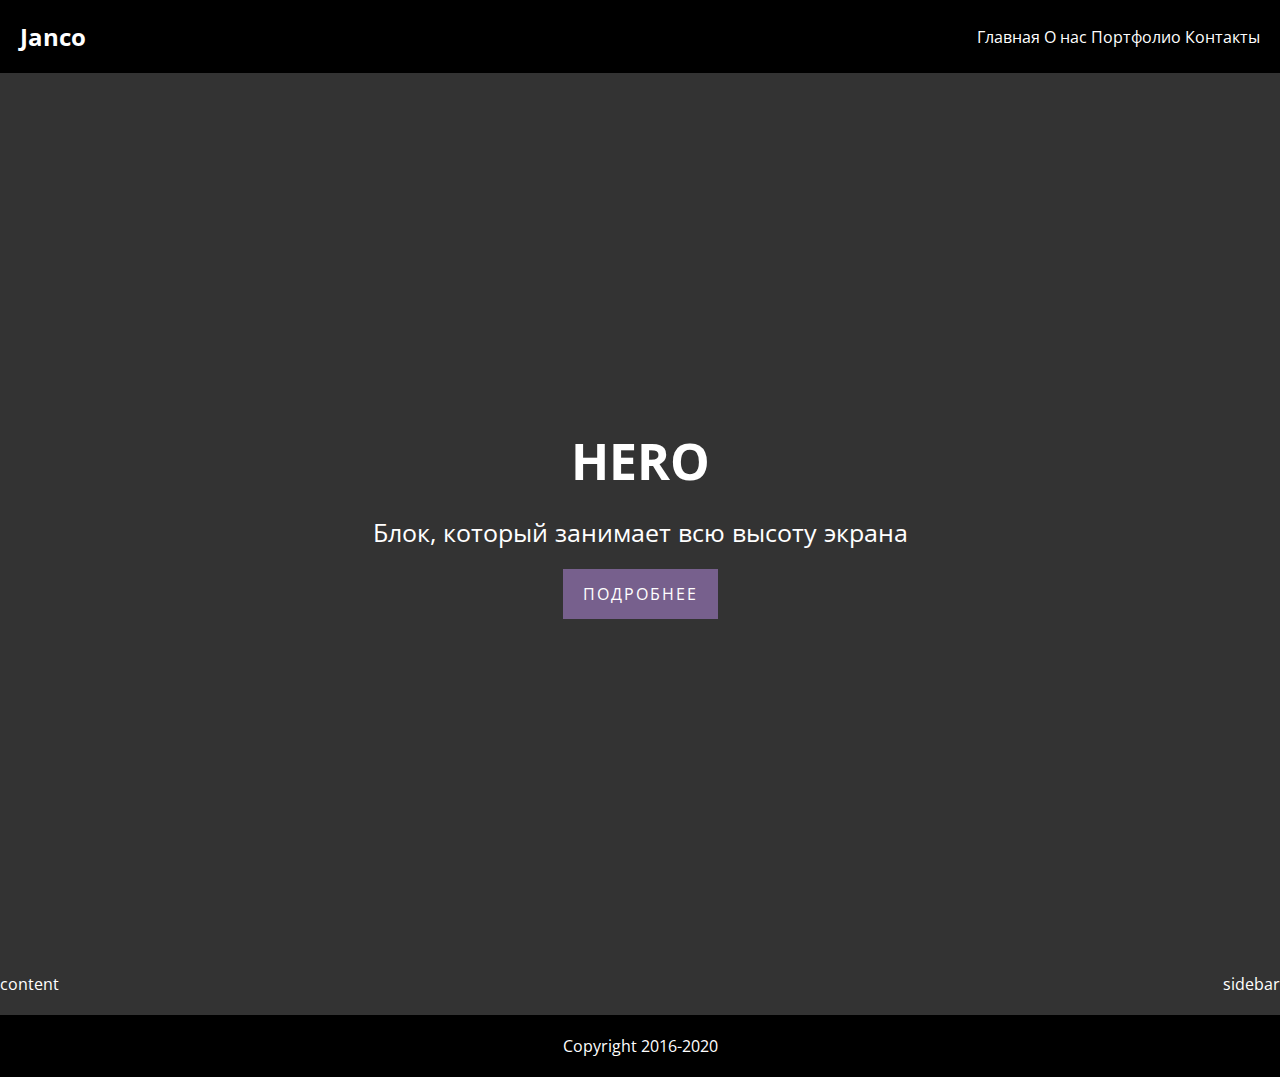
<file: index.html>
<!DOCTYPE html>
<html lang="ru">

<head>
    <meta charset="UTF-8">
    <meta name="viewport" content="width=device-width, initial-scale=1.0">
    <title>Janco</title>
    <link rel="stylesheet" href="assets/css/style.css">
    <link href='https://fonts.googleapis.com/css?family=Open+Sans' rel='stylesheet' type='text/css'>
    <link href="https://maxcdn.bootstrapcdn.com/font-awesome/4.6.1/css/font-awesome.min.css" rel="stylesheet"
        integrity="sha384-hQpvDQiCJaD2H465dQfA717v7lu5qHWtDbWNPvaTJ0ID5xnPUlVXnKzq7b8YUkbN" crossorigin="anonymous">
</head>

<body>
    <div class="site-wrapper">
        <div class="wrapper">

            <header class="header">
                <div class="container">
                    <div class="flex">

                        <div class="head-logo">
                            <h4>Janco</h4>
                        </div>

                        <div class="head-menu">
                            <a href="">Главная</a>
                            <a href="about.html">О нас</a>
                            <a href="hero.html">Портфолио</a>
                            <a href="">Контакты</a>
                        </div>

                    </div>
                </div>
            </header>


            <!-- <section class="hero ibg">
            <img src="/assets/img/xps-TxXuh_hAFd8-unsplash.jpg" alt="">
        </section> -->

            <section class="fullscreen">
                <div class="fullscreen__body">
                    <h1 class="fullscreen__title">HERO</h1>
                    <div class="fullscreen__text">Блок, который занимает всю высоту экрана</div>
                    <a href="" class="fullscreen__link">Подробнее</a>
                </div>
            </section>

            <section class="main">

                <div class="container">
                    <div class="flex">

                        <div class="content">
                            content
                        </div>
                        <div class="sidebar">
                            sidebar
                        </div>

                    </div>
                </div>
            </section>




            <footer class="footer">
                <p>Copyright 2016-2020</p>
            </footer>

        </div>
    </div>
    <script src="/assets/js/script.js"></script>
</body>

</html>
</file>
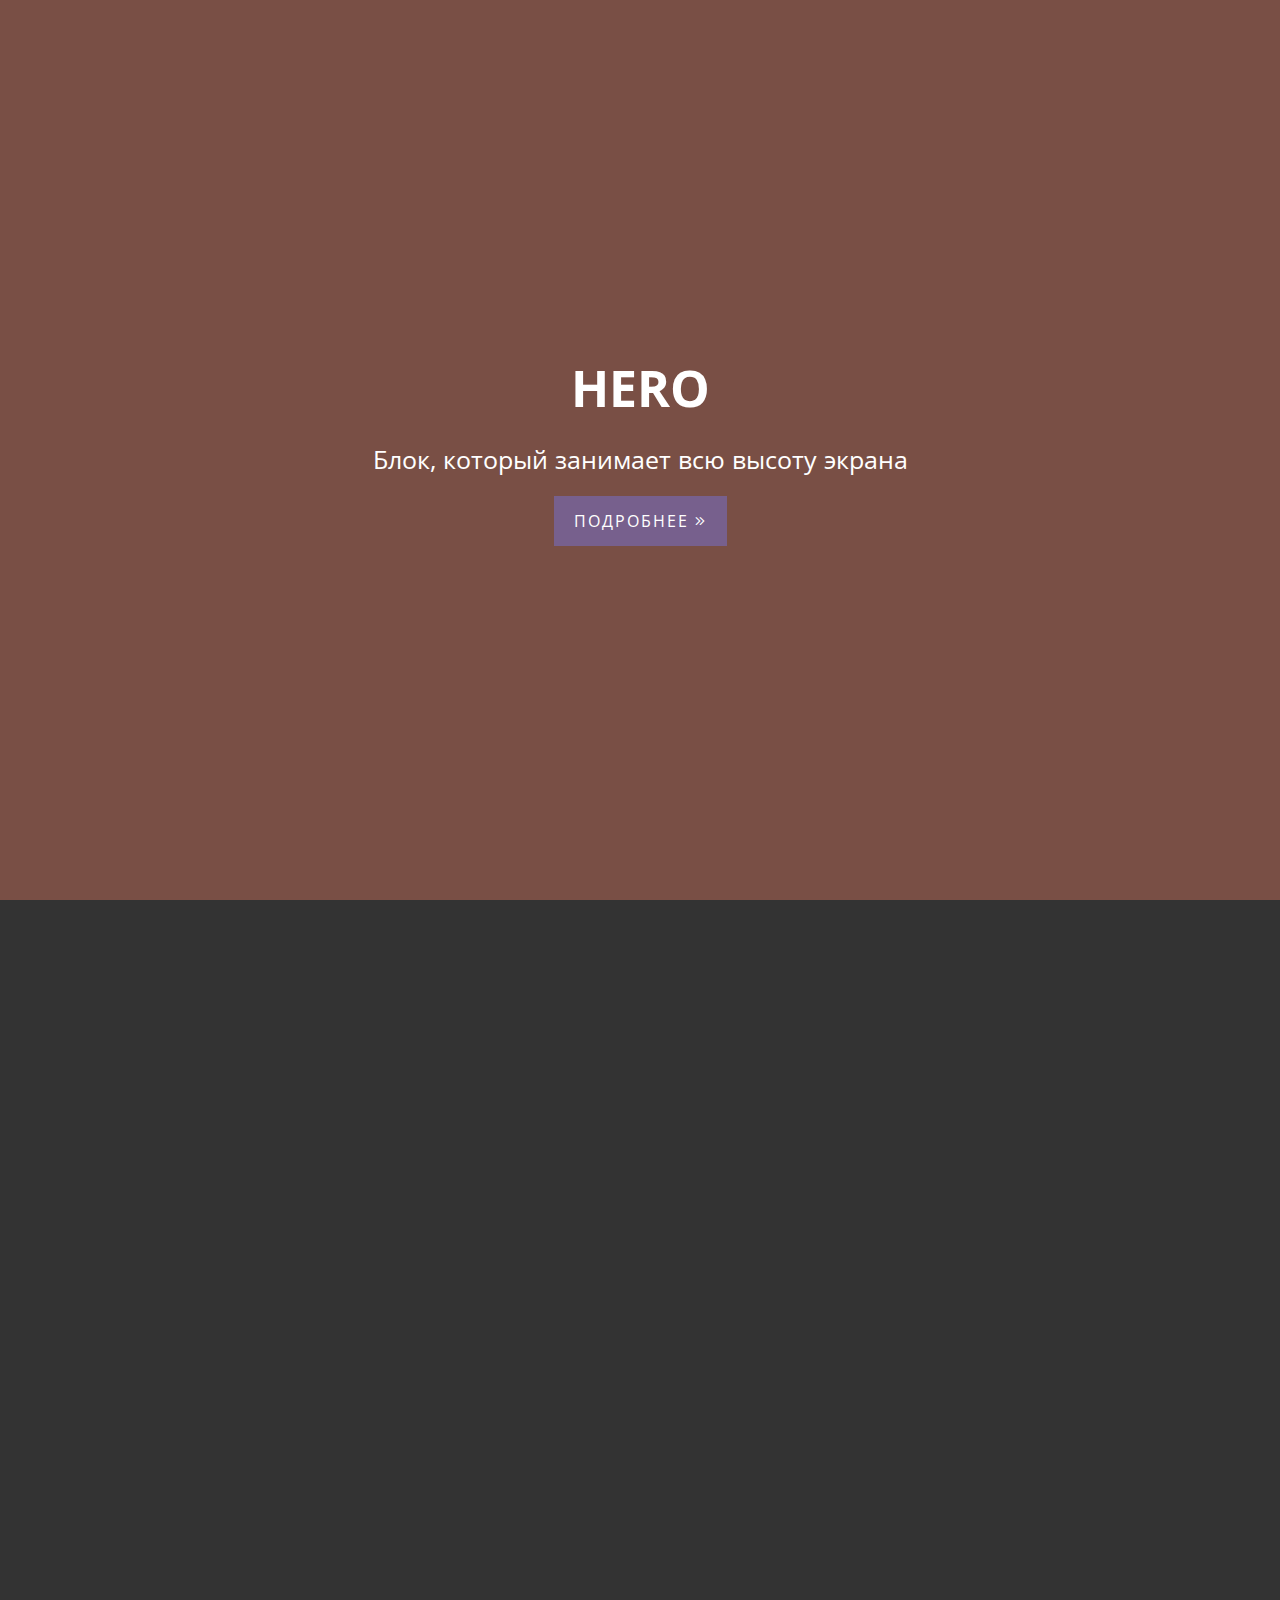
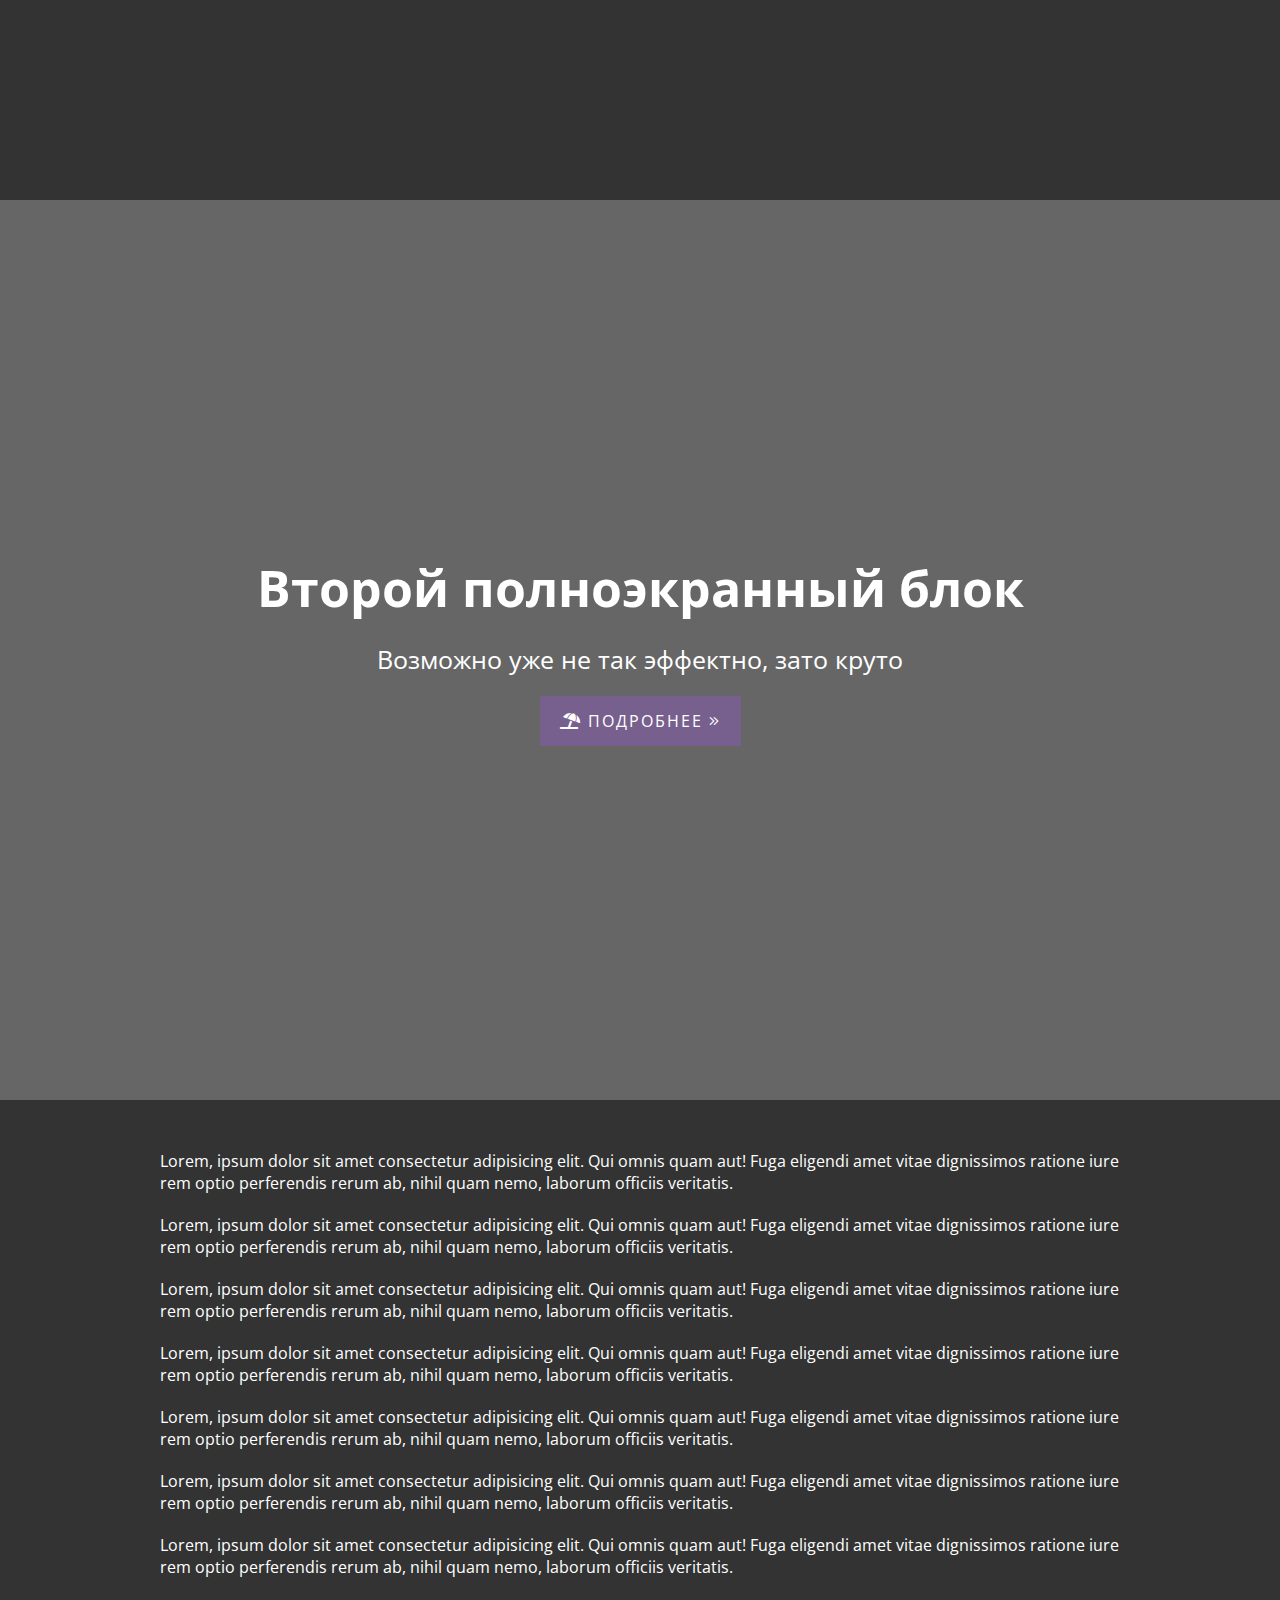
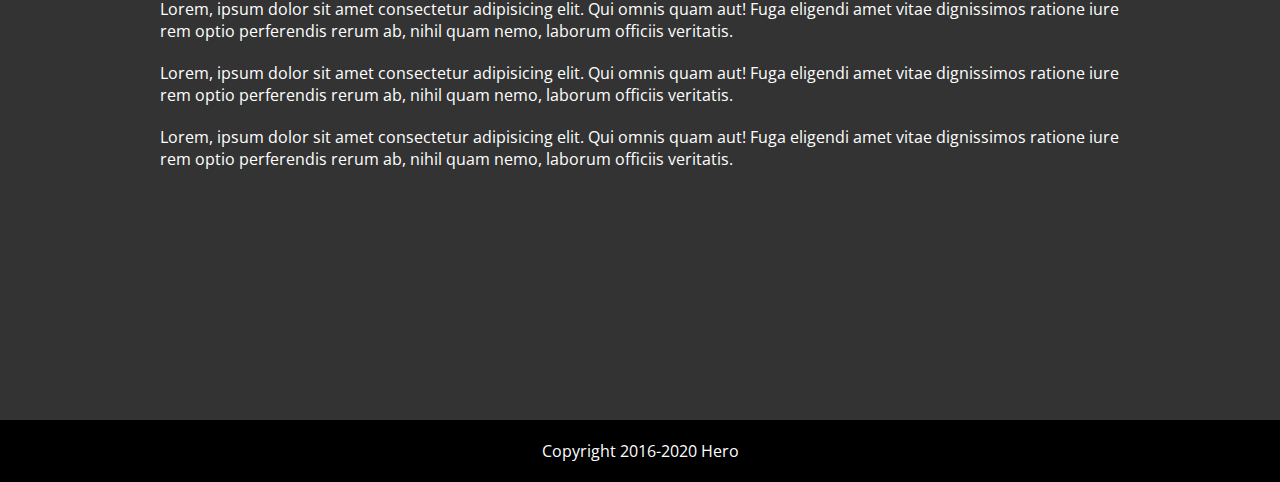
<file: hero.html>
<!DOCTYPE html>
<html lang="ru">
<head>
    <meta charset="UTF-8">
    <meta name="viewport" content="width=device-width, initial-scale=1.0">
    <title>Janco</title>
    <link rel="stylesheet" href="assets/css/style.css">
	<link href='https://fonts.googleapis.com/css?family=Open+Sans' rel='stylesheet' type='text/css'>
    <!-- <link href="https://maxcdn.bootstrapcdn.com/font-awesome/4.6.1/css/font-awesome.min.css" rel="stylesheet" integrity="sha384-hQpvDQiCJaD2H465dQfA717v7lu5qHWtDbWNPvaTJ0ID5xnPUlVXnKzq7b8YUkbN" crossorigin="anonymous"> -->
    <link href="/assets/css/all.css" rel="stylesheet"> <!--load all styles -->
</head>
<body>




    <div class="wrapper">

        <!-- <header class="header">
            <div class="container">
                <div class="flex">
    
                    <div class="head-logo">
                        <h4>Janco</h4>
                    </div>
    
                    <div class="head-menu">
                        <a href="">Главная</a>
                        <a href="">О нас</a>
                        <a href="">Портфолио</a>
                        <a href="">Контакты</a>
                    </div>
    
                </div>
            </div>
        </header> -->

        <section class="fullscreen fullscreen__one">
            <div class="fullscreen__body">
                <h1 class="fullscreen__title">HERO</h1>
                <div class="fullscreen__text">Блок, который занимает всю высоту экрана</div>
                <a href="" class="fullscreen__link">Подробнее <i class="fal fa-angle-double-right" aria-hidden="true"></i></a>
            </div>
        </section>

        <section class="fullscreen fullscreen__bg">

        </section>

        <section class="fullscreen fullscreen__two">
            <div class="fullscreen__body">
                <h1 class="fullscreen__title">Второй полноэкранный блок</h1>
                <div class="fullscreen__text">Возможно уже не так эффектно, зато круто</div>
                <a href="" class="fullscreen__link"><i class="fa fa-umbrella-beach" aria-hidden="true"></i> Подробнее <i class="fal fa-angle-double-right" aria-hidden="true"></i>
                </a>
            </div>
        </section>

        <div class="content fullscreen">
            <div class="content__body">
                <p>
                    Lorem, ipsum dolor sit amet consectetur adipisicing elit. Qui omnis quam aut! Fuga eligendi amet vitae dignissimos ratione iure rem optio perferendis rerum ab, nihil quam nemo, laborum officiis veritatis.
                </p>
                <p>
                    Lorem, ipsum dolor sit amet consectetur adipisicing elit. Qui omnis quam aut! Fuga eligendi amet vitae dignissimos ratione iure rem optio perferendis rerum ab, nihil quam nemo, laborum officiis veritatis.
                </p>
                <p>
                    Lorem, ipsum dolor sit amet consectetur adipisicing elit. Qui omnis quam aut! Fuga eligendi amet vitae dignissimos ratione iure rem optio perferendis rerum ab, nihil quam nemo, laborum officiis veritatis.
                </p>
                <p>
                    Lorem, ipsum dolor sit amet consectetur adipisicing elit. Qui omnis quam aut! Fuga eligendi amet vitae dignissimos ratione iure rem optio perferendis rerum ab, nihil quam nemo, laborum officiis veritatis.
                </p>
                <p>
                    Lorem, ipsum dolor sit amet consectetur adipisicing elit. Qui omnis quam aut! Fuga eligendi amet vitae dignissimos ratione iure rem optio perferendis rerum ab, nihil quam nemo, laborum officiis veritatis.
                </p>
                <p>
                    Lorem, ipsum dolor sit amet consectetur adipisicing elit. Qui omnis quam aut! Fuga eligendi amet vitae dignissimos ratione iure rem optio perferendis rerum ab, nihil quam nemo, laborum officiis veritatis.
                </p>
                <p>
                    Lorem, ipsum dolor sit amet consectetur adipisicing elit. Qui omnis quam aut! Fuga eligendi amet vitae dignissimos ratione iure rem optio perferendis rerum ab, nihil quam nemo, laborum officiis veritatis.
                </p>
                <p>
                    Lorem, ipsum dolor sit amet consectetur adipisicing elit. Qui omnis quam aut! Fuga eligendi amet vitae dignissimos ratione iure rem optio perferendis rerum ab, nihil quam nemo, laborum officiis veritatis.
                </p>
                <p>
                    Lorem, ipsum dolor sit amet consectetur adipisicing elit. Qui omnis quam aut! Fuga eligendi amet vitae dignissimos ratione iure rem optio perferendis rerum ab, nihil quam nemo, laborum officiis veritatis.
                </p>
                <p>
                    Lorem, ipsum dolor sit amet consectetur adipisicing elit. Qui omnis quam aut! Fuga eligendi amet vitae dignissimos ratione iure rem optio perferendis rerum ab, nihil quam nemo, laborum officiis veritatis.
                </p>
            </div>
        </div>


        <footer class="footer">
            <p>Copyright 2016-2020 Hero</p>
        </footer>
        
    </div>

<script src="/assets/js/script.js"></script>
</body>
</html>
</file>
<file: assets/css/style.css>
*, *:before, *:after {
  margin: 0;
  padding: 0;
  border: 0;
  -webkit-box-sizing: border-box;
          box-sizing: border-box;
}

html, body {
  height: 100%;
}

.wrapper {
  min-height: 100vh;
  display: -webkit-box;
  display: -ms-flexbox;
  display: flex;
  -webkit-box-orient: vertical;
  -webkit-box-direction: normal;
      -ms-flex-direction: column;
          flex-direction: column;
}

.fullscreen {
  min-height: 100vh;
  display: -webkit-box;
  display: -ms-flexbox;
  display: flex;
  padding: 20px 0;
}

.fullscreen__body {
  -webkit-box-flex: 1;
      -ms-flex: 1 1 auto;
          flex: 1 1 auto;
  width: 100%;
  max-width: 1000px;
  margin: 0px auto;
  text-align: center;
  display: -webkit-box;
  display: -ms-flexbox;
  display: flex;
  -webkit-box-orient: vertical;
  -webkit-box-direction: normal;
      -ms-flex-direction: column;
          flex-direction: column;
  -webkit-box-pack: center;
      -ms-flex-pack: center;
          justify-content: center;
  padding: 0px 20px;
}

.fullscreen__title {
  font-size: 50px;
  margin: 0px 0px 20px 0px;
}

.fullscreen__text {
  font-size: 25px;
  margin: 0px 0px 20px 0px;
}

.fullscreen__link {
  display: inline-block;
  line-height: 50px;
  text-transform: uppercase;
  color: #fff;
  text-decoration: none;
  letter-spacing: 2px;
  background-color: #77608d;
  -ms-flex-item-align: center;
      -ms-grid-row-align: center;
      align-self: center;
  padding: 0px 20px;
}

.fullscreen__link:hover {
  text-decoration: none;
  background-color: #735791;
}

.fullscreen__one {
  background-color: #794f45;
}

.fullscreen__two {
  background-color: #666666;
}

.fullscreen__bg {
  background: url("../img/mt-sample-background.jpg") center/cover no-repeat fixed;
}

.content__body {
  max-width: 1000px;
  margin: 0px auto;
  padding: 30px 20px;
}

.content__body p {
  margin: 0px 0px 20px 0px;
}

.content__body p:last-child {
  margin: 0;
}

body {
  background-color: #333333;
  color: #ffffff;
  font-family: "Open Sans", Arial, "Helvetica Neue", Helvetica, san-serif;
  font-size: 16px;
}

h1, .h1 {
  font-size: 2.5rem;
  font-weight: bold;
}

h2, .h2 {
  font-size: 2rem;
  font-weight: normal;
}

h3, .h3 {
  font-size: 1.75rem;
  font-weight: normal;
}

h4, .h4 {
  font-size: 1.5rem;
  font-weight: bold;
}

h5, .h5 {
  font-size: 1.25rem;
  font-weight: bold;
}

h6, .h6 {
  font-size: 1rem;
  font-weight: bold;
}

a {
  color: #ffffff;
  text-decoration: none;
}

a:hover {
  color: #ffffff;
  -webkit-text-decoration: underline red;
          text-decoration: underline red;
}

a:active {
  color: red;
}

.container {
  margin: 0 auto;
  width: 100%;
  max-width: 1400px;
}

.flex {
  display: -webkit-box;
  display: -ms-flexbox;
  display: flex;
  -webkit-box-pack: justify;
      -ms-flex-pack: justify;
          justify-content: space-between;
  -webkit-box-align: center;
      -ms-flex-align: center;
          align-items: center;
}

header {
  background: #000000;
  color: #ffffff;
  display: -webkit-box;
  display: -ms-flexbox;
  display: flex;
  padding: 20px;
}

.head-logo {
  -ms-flex-item-align: center;
      -ms-grid-row-align: center;
      align-self: center;
  margin: 0;
}

.head-menu {
  -ms-flex-item-align: center;
      -ms-grid-row-align: center;
      align-self: center;
  text-align: right;
  margin-right: 0;
}

footer {
  background: #000000;
  color: #ffffff;
  display: -webkit-box;
  display: -ms-flexbox;
  display: flex;
  -webkit-box-pack: center;
      -ms-flex-pack: center;
          justify-content: center;
  padding: 20px;
  margin: 20px 0px auto;
}
/*# sourceMappingURL=style.css.map */
</file>
